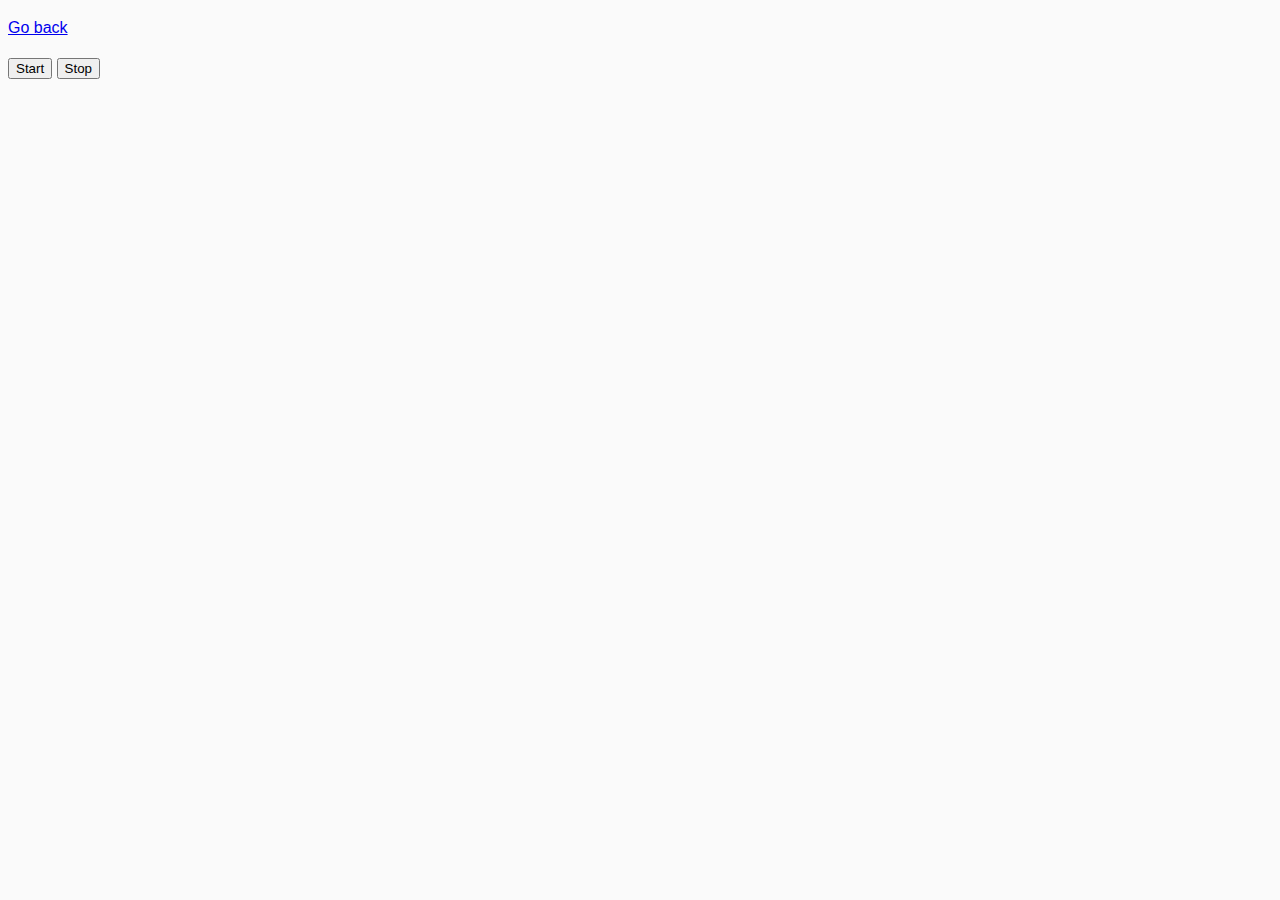
<file: src/01-color-switcher.html>
<!DOCTYPE html>
<html lang="en">
  <head>
    <meta charset="UTF-8" />
    <meta name="viewport" content="width=device-width, initial-scale=1.0" />
    <title>Color switcher</title>
    <link rel="stylesheet" href="css/common.css" />
  </head>
  <body>
    <p><a href="index.html">Go back</a></p>

    <button type="button" data-start>Start</button>
    <button type="button" data-stop>Stop</button>

    <script src="js/01-color-switcher.js" type="module"></script>
  </body>
</html>
</file>
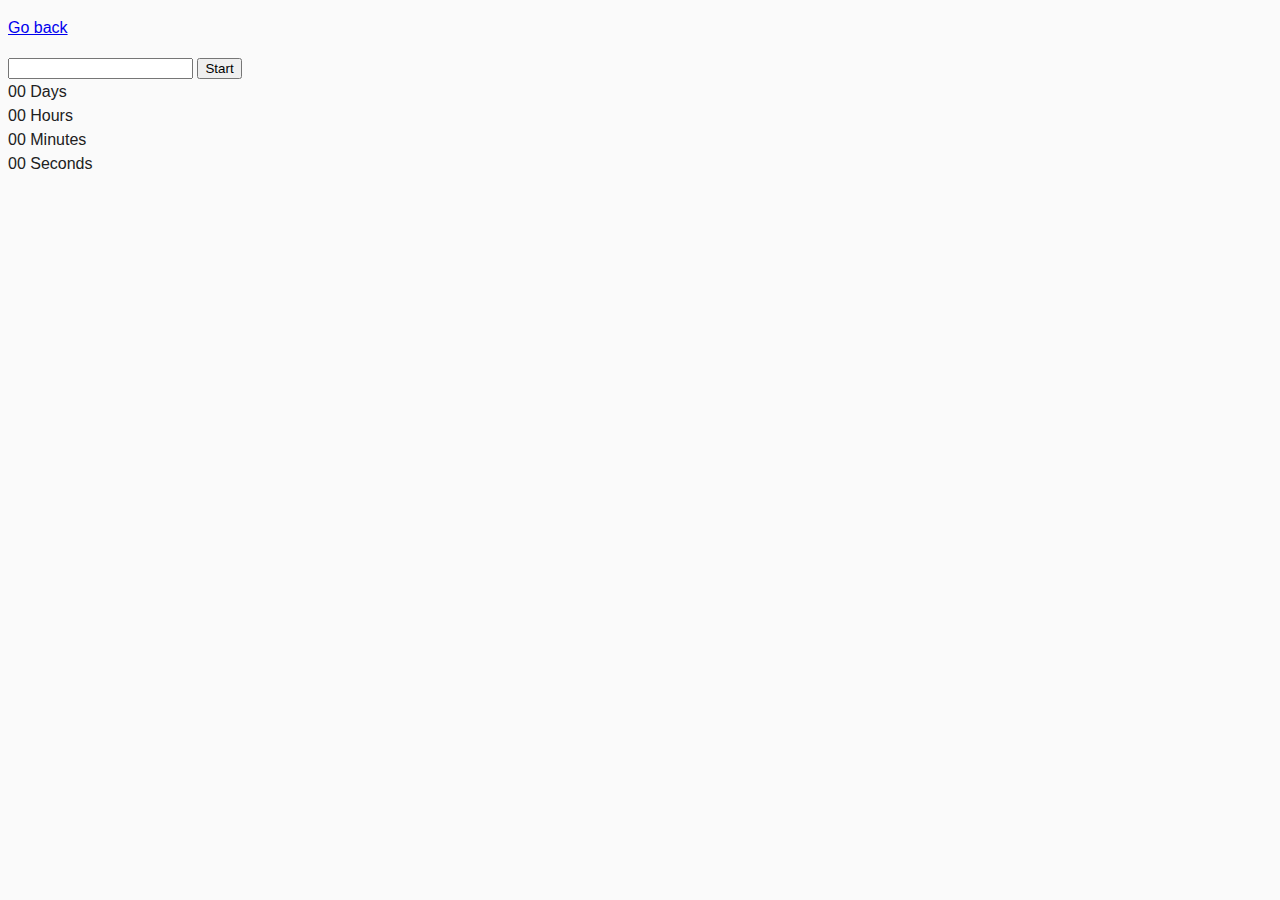
<file: src/02-timer.html>
<!DOCTYPE html>
<html lang="en">
  <head>
    <meta charset="UTF-8" />
    <meta name="viewport" content="width=device-width, initial-scale=1.0" />
    <title>Countdown timer</title>
    <link rel="stylesheet" href="css/common.css" />
  </head>
  <body>
    <p><a href="index.html">Go back</a></p>

    <input type="text" id="datetime-picker" />
    <button type="button" data-start>Start</button>

    <div class="timer">
      <div class="field">
        <span class="value" data-days>00</span>
        <span class="label">Days</span>
      </div>
      <div class="field">
        <span class="value" data-hours>00</span>
        <span class="label">Hours</span>
      </div>
      <div class="field">
        <span class="value" data-minutes>00</span>
        <span class="label">Minutes</span>
      </div>
      <div class="field">
        <span class="value" data-seconds>00</span>
        <span class="label">Seconds</span>
      </div>
    </div>

    <script src="js/02-timer.js" type="module"></script>
  </body>
</html>
</file>
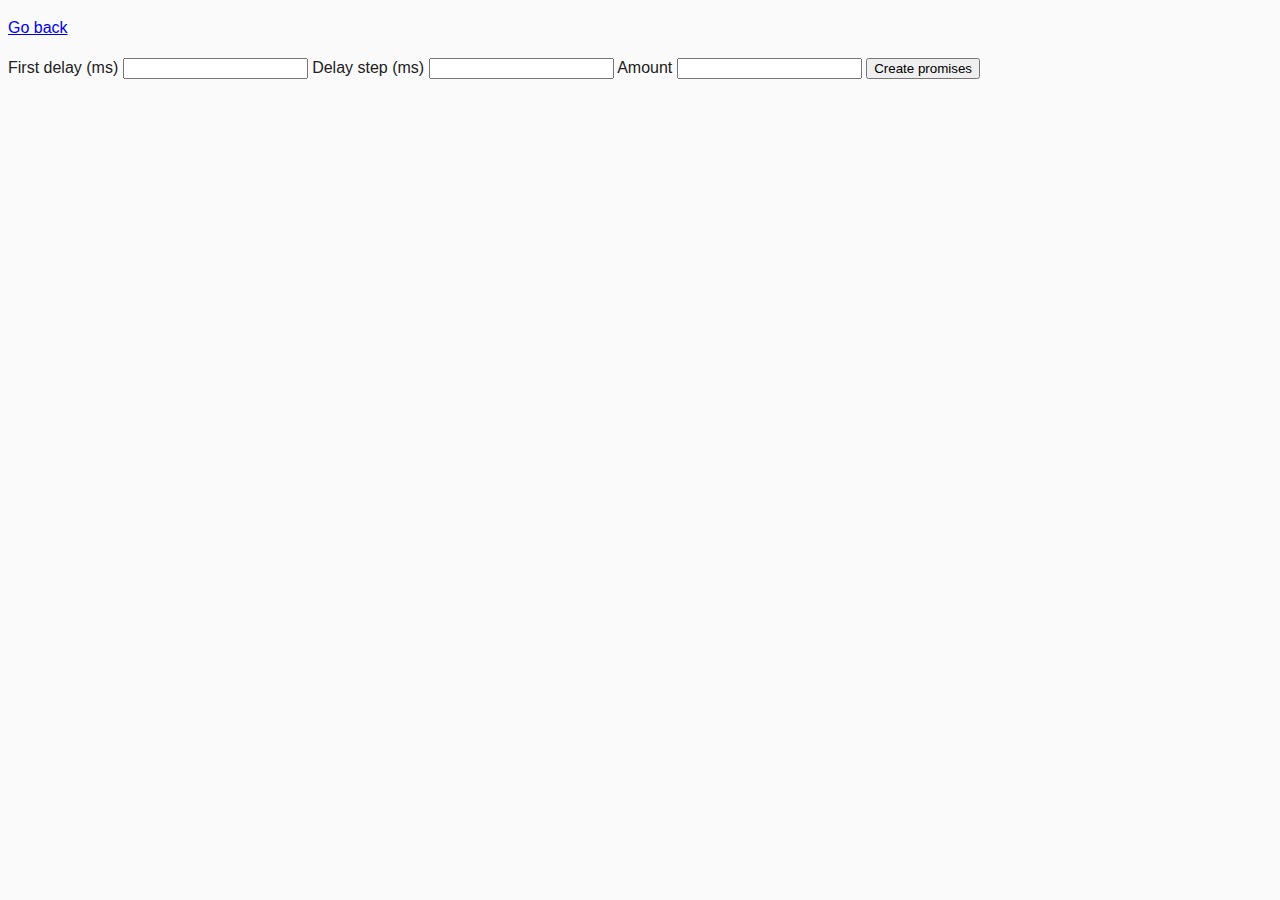
<file: src/03-promises.html>
<!DOCTYPE html>
<html lang="en">
  <head>
    <meta charset="UTF-8" />
    <meta name="viewport" content="width=device-width, initial-scale=1.0" />
    <title>Promise generator</title>
    <link rel="stylesheet" href="css/common.css" />
  </head>
  <body>
    <p><a href="index.html">Go back</a></p>

    <form class="form">
      <label>
        First delay (ms)
        <input type="number" name="delay" required />
      </label>
      <label>
        Delay step (ms)
        <input type="number" name="step" required />
      </label>
      <label>
        Amount
        <input type="number" name="amount" required />
      </label>
      <button type="submit">Create promises</button>
    </form>

    <script src="js/03-promises.js" type="module"></script>
  </body>
</html>
</file>
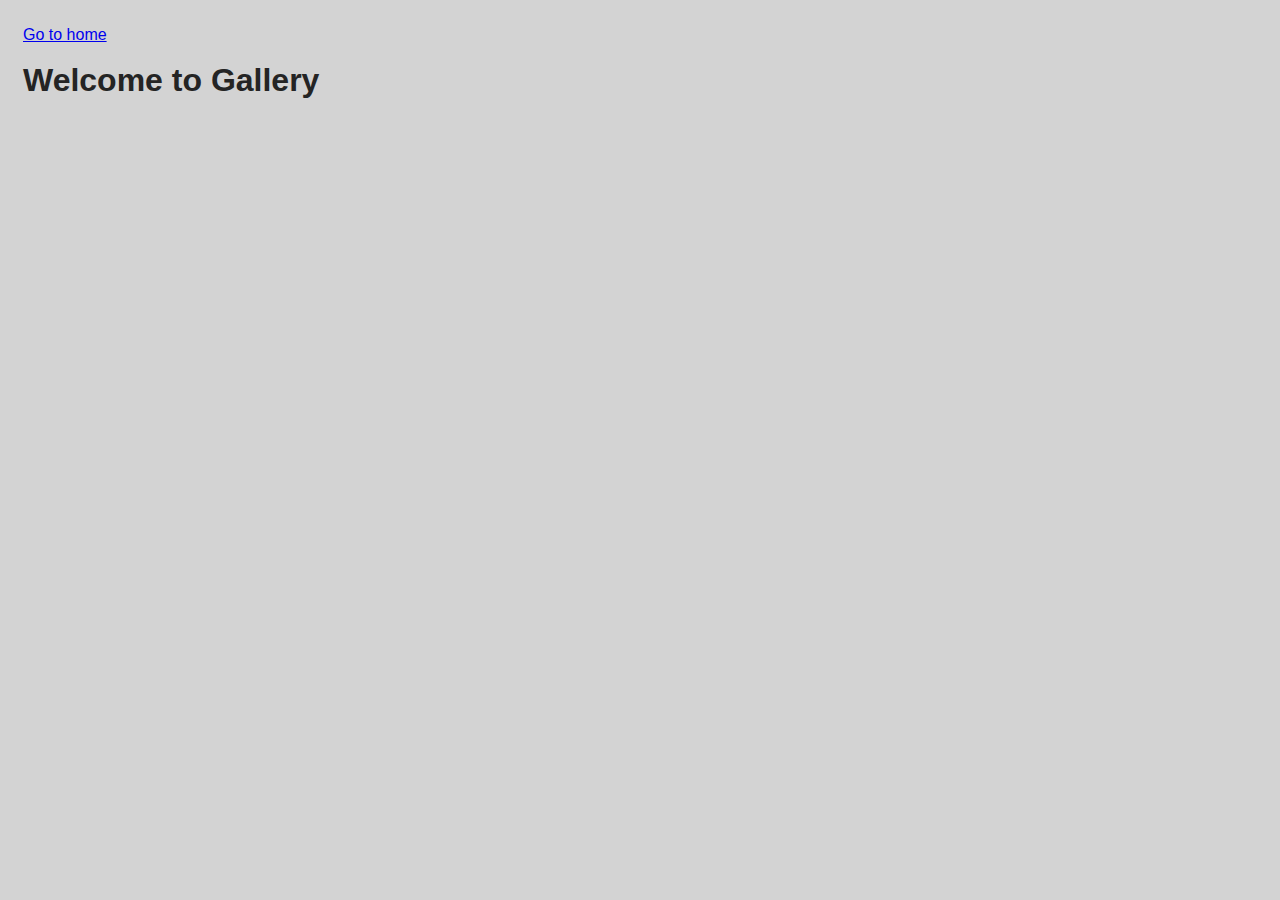
<file: src/1-gallery.html>
<!DOCTYPE html>
<html lang="en">
  <head>
    <meta charset="UTF-8" />
    <meta http-equiv="X-UA-Compatible" content="IE=edge" />
    <meta name="viewport" content="width=device-width, initial-scale=1.0" />
    <title>Gallery</title>
    <link rel="stylesheet" href="./css/styles.css" />
    <script type="module" defer src="./js/1-gallery.js"></script>
  </head>
  <body>
    <section>
      <a href="./index.html">Go to home</a>
      <h1>Welcome to Gallery</h1>
    </section>
    <ul class="gallery container"></ul>
  </body>
</html>
</file>
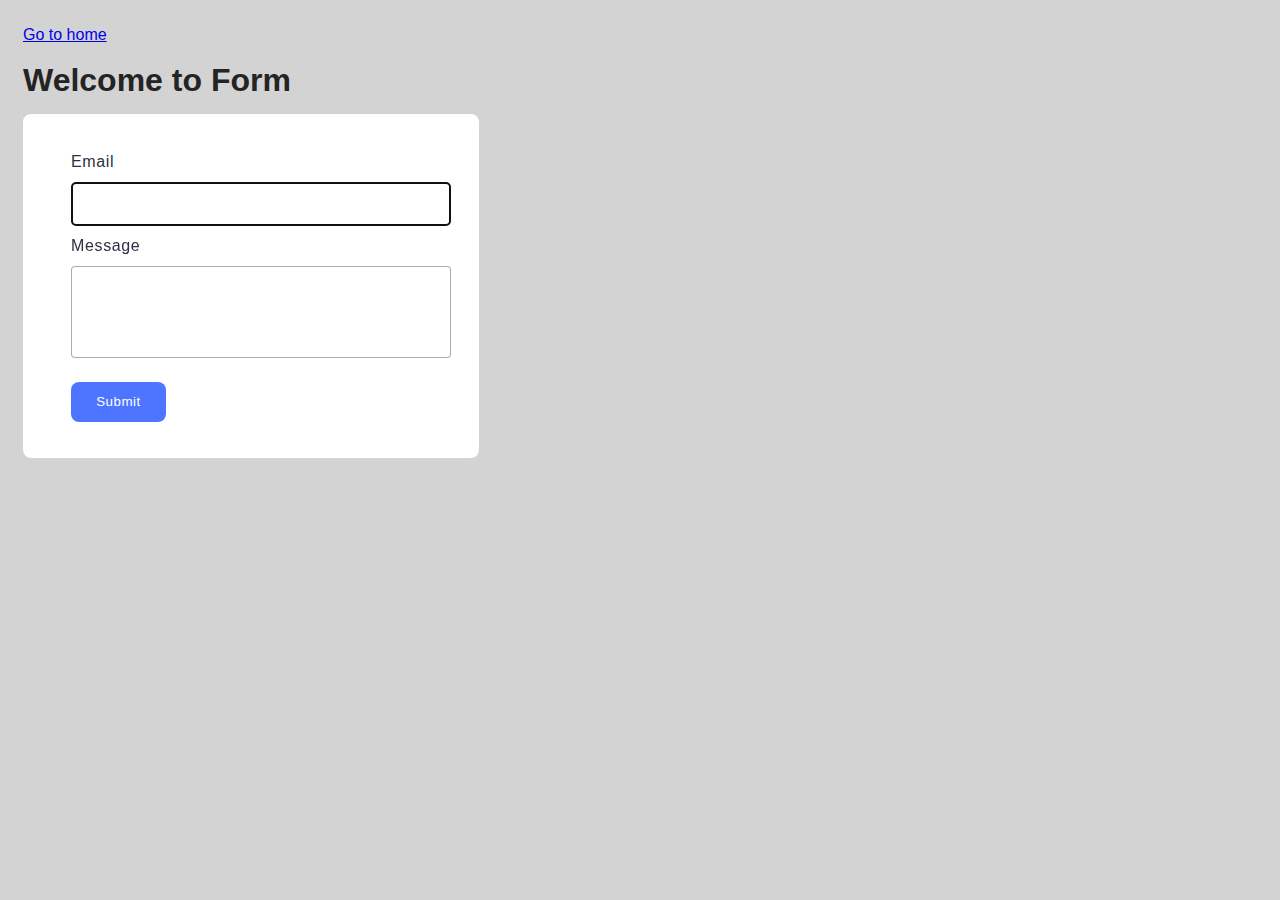
<file: src/2-form.html>
<!DOCTYPE html>
<html lang="en">
  <head>
    <meta charset="UTF-8" />
    <meta http-equiv="X-UA-Compatible" content="IE=edge" />
    <meta name="viewport" content="width=device-width, initial-scale=1.0" />
    <title>Form</title>
    <link rel="stylesheet" href="./css/styles.css" />
    <script type="module" defer src="./js/2-form.js"></script>
  </head>
  <body>
    <section>
      <a href="./index.html">Go to home</a>
      <h1>Welcome to Form</h1>
      <form class="feedback-form" autocomplete="off">
        <label>
          Email
          <input type="email" name="email" autofocus placeholder="Type area" />
        </label>
        <label>
          Message
          <textarea name="message" rows="8"></textarea>
        </label>
        <button type="submit">Submit</button>
      </form>
    </section>
  </body>
</html>
</file>
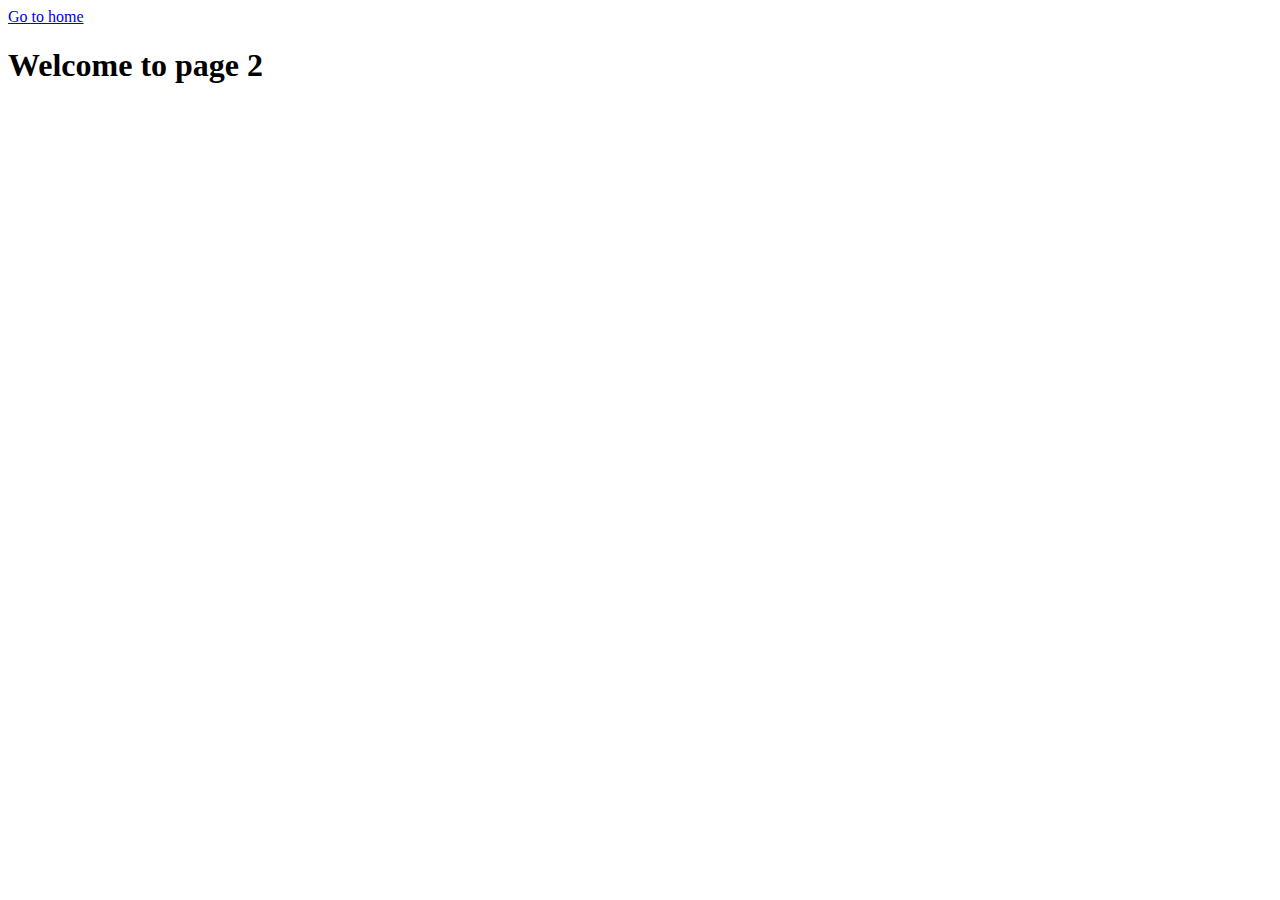
<file: src/page-2.html>
<!DOCTYPE html>
<html lang="en">
  <head>
    <meta charset="UTF-8" />
    <meta http-equiv="X-UA-Compatible" content="IE=edge" />
    <meta name="viewport" content="width=device-width, initial-scale=1.0" />
    <title>Page 2</title>
  </head>
  <body>
    <section>
      <a href="./index.html">Go to home</a>
      <h1>Welcome to page 2</h1>
    </section>
  </body>
</html>
</file>
<file: src/css/common.css>
* {
  box-sizing: border-box;
}

body {
  font-family: -apple-system, BlinkMacSystemFont, 'Segoe UI', Roboto,
    Oxygen-Sans, Ubuntu, Cantarell, 'Helvetica Neue', sans-serif;
  -webkit-font-smoothing: antialiased;
  -moz-osx-font-smoothing: grayscale;
  background-color: #fafafa;
  color: #212121;
  line-height: 1.5;
}

img {
  display: block;
  max-width: 100%;
}
</file>
<file: src/css/styles.css>
/* @import url('./reset.css');
@import url('./vite-promo.css');
@import url('./header.css'); */

:root {
  font-family: Inter, Avenir, Helvetica, Arial, sans-serif;
  font-size: 16px;
  line-height: 24px;
  font-weight: 400;

  color: #242424;
  /* background-color: rgba(255, 255, 255, 0.87); */

  font-synthesis: none;
  text-rendering: optimizeLegibility;
  -webkit-font-smoothing: antialiased;
  -moz-osx-font-smoothing: grayscale;
  -webkit-text-size-adjust: 100%;
}

body {
  font-family: "Montserrat", sans-serif;
  background-color: lightgrey;
  padding: 15px 15px;
}

.container {
  max-width: 1158px;
  padding: 0 15px;
}

.gallery {
  list-style-type: none;
  display: flex;
  flex-wrap: wrap;
  row-gap: 48px;
  column-gap: 24px;
  margin: 0 auto;
  justify-content: center;
  align-items: center;
}

.gallery-item {
  box-sizing: border-box;
  width: 360px;
  height: 300px;
}

.feedback-form {
  border-radius: 8px;
  padding: 24px;
  width: 408px;
  height: 296px;
  background: #fff;
  display: flex;
  flex-direction: column;
  align-items: center;
  justify-content: center;
}

label {
  display: flex;
  align-items: flex-start;
  justify-content: flex-start;
  flex-direction: column;
  gap: 8px;
  margin-bottom: 8px;
  margin-left: 24px;
  margin-right: auto;
  line-height: 1.5;
  letter-spacing: 0.04em;
  color: #2e2f42;
}

input {
  border: 1px solid rgba(46, 47, 66, 0.4);
  border-radius: 4px;
  width: 360px;
  height: 40px;
  padding-left: 16px;
}

input::placeholder {
  color: transparent;
}

input:active::placeholder {
  line-height: 1.5;
  letter-spacing: 0.04em;
  color: #2e2f42;
}

input:hover {
  border-color: black;
}

textarea {
  border: 1px solid rgba(46, 47, 66, 0.4);
  border-radius: 4px;
  width: 360px;
  height: 80px;
  padding-top: 8px;
  padding-left: 16px;
  resize: none;
}

button {
  border: none;
  border-radius: 8px;
  padding: 8px 16px;
  width: 95px;
  height: 40px;
  background: #4e75ff;
  display: flex;
  align-items: center;
  justify-content: center;
  flex-direction: row;
  gap: 10px;
  margin-top: 16px;
  font-weight: 500;
  line-height: 1.5;
  letter-spacing: 0.04em;
  color: #fff;
  margin-left: 24px;
  margin-right: auto;
}

button:hover {
  background: #6c8cff;
}
</file>
